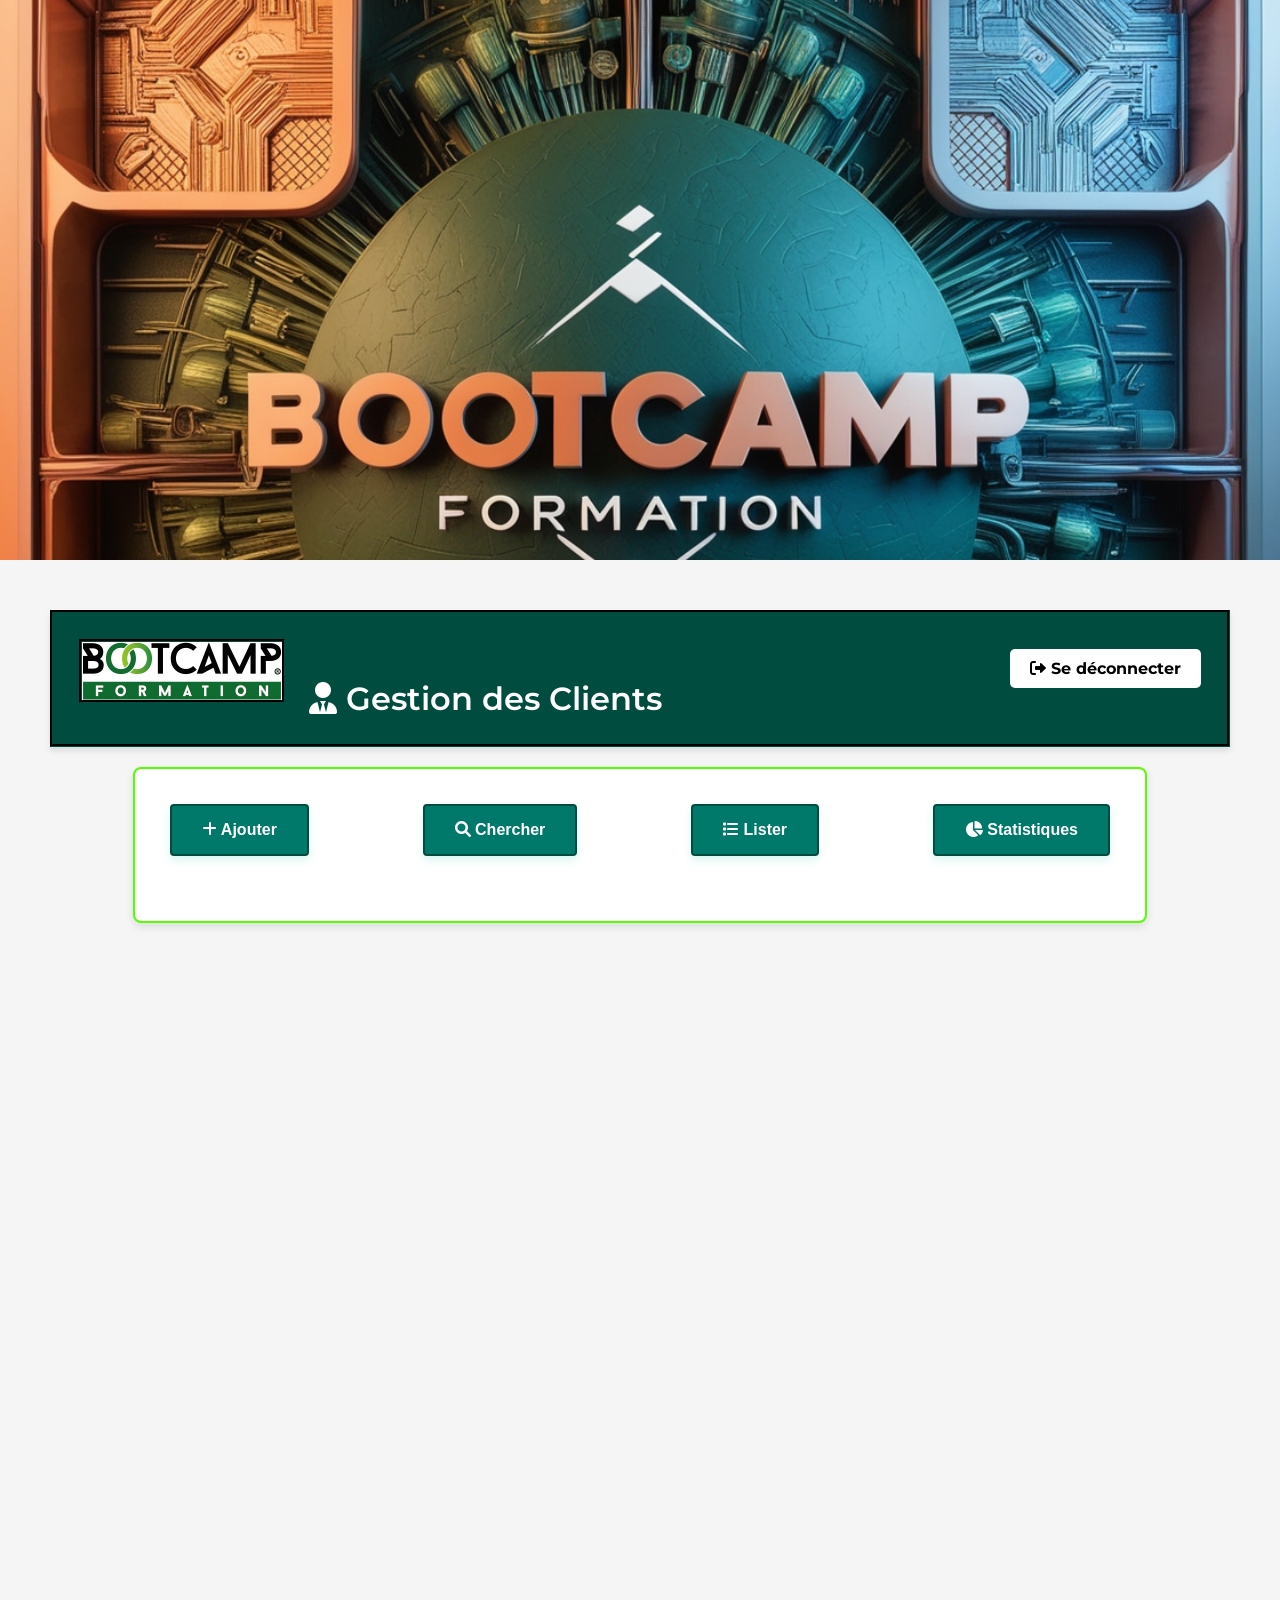
<file: index.html>
<!DOCTYPE html>
<html lang="fr">
<head>
    <meta charset="UTF-8">
    <meta name="viewport" content="width=device-width, initial-scale=1.0">
    <link rel="icon" href="https://www.bootcamp.fr/wp-content/uploads/2024/02/cropped-bootcampfavicon-192x192.png" sizes="192x192" />
    <link href="https://fonts.googleapis.com/css2?family=Montserrat:wght@300;400;600&display=swap" rel="stylesheet">
    <link rel="stylesheet" href="https://cdnjs.cloudflare.com/ajax/libs/font-awesome/6.0.0-beta3/css/all.min.css">
    <link rel="stylesheet" href="styles.css">
    <script src="scripts.js"></script>
    <title>Gestion des Clients</title>
    <style>
     .parallax {
        background-image: url(images/Default_an_image_that_combines_all_the_formations_within_Bootc_0.jpg);
    height: 560px;
    background-attachment: fixed;
    background-position: center;
    background-repeat: no-repeat;
    background-size: cover;
}
       
        .logout-button {
    float: right;
    margin-top: 10px;
    padding: 10px 20px;
    background-color: #ffffff;  /* Couleur de fond du bouton */
    color: #000000;  /* Couleur du texte */
    text-decoration: none;
    border-radius: 5px;
    font-weight: bold;
}

.logout-button:hover {
    background-color: #ff0000;  /* Couleur de fond au survol */
}

    </style>
</head>
<body>
    <div class="parallax"></div>
    <div class="content">
        <header>
            <img src="images/bootcamp_new.png" alt="Bootcamp Image" alt="Bootcamp Formation" style="text-align: left;">
            <h1><i class="fas fa-user-tie"></i> Gestion des Clients</h1>
            <a href="logout.php" class="logout-button"><i class="fas fa-sign-out-alt"></i> Se déconnecter</a>
        </header>
       
        <div class="card">
            <div class="buttons">
                <button onclick="window.location.href='ajouter.html'"><i class="fas fa-plus"></i> Ajouter</button>
                <button onclick="window.location.href='rechercher.html'"><i class="fas fa-search"></i> Chercher</button>
                <button onclick="window.location.href='Lister.php'"><i class="fas fa-list"></i> Lister</button>
                <button onclick="window.location.href='statistiques.html'"><i class="fas fa-chart-pie"></i> Statistiques</button>
            </div>
        </div>
        <button onclick="retourAccueil()" id="btn-accueil" style="display: none;"><i class="fas fa-home"></i> Accueil</button>
    </div>
</body>
</html>
</file>
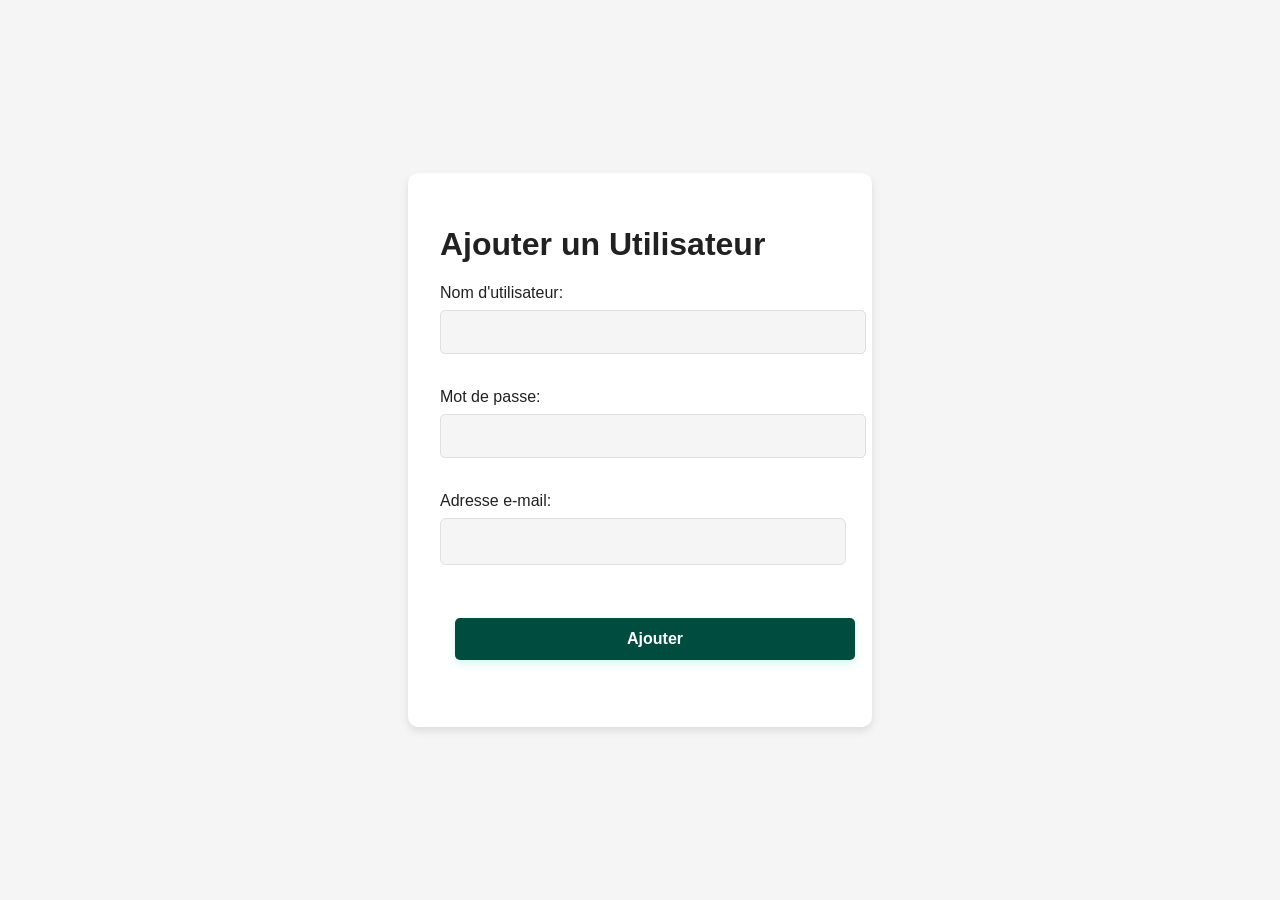
<file: add_user.html>
<!DOCTYPE html>
<!DOCTYPE html>
<html lang="fr">
<head>
    <meta charset="UTF-8">
    <meta name="viewport" content="width=device-width, initial-scale=1.0">
    <title>Connexion</title>
    <link rel="stylesheet" href="styles.css">
    <style>
        :root {
            --primary-color: #004d40; /* Vert foncé */
            --secondary-color: #00796b; /* Vert moyen */
            --accent-color: #ff5722; /* Orange vif */
            --background-color: #f5f5f5; /* Gris clair */
            --card-background: #ffffff; /* Blanc */
            --text-color: #212121; /* Gris foncé */
            --link-color: #00796b; /* Vert moyen */
            --hover-link-color: #004d40; /* Vert foncé */
            --border-color: #e0e0e0; /* Bordure grise claire */
            --delete-button-color: #e53935; /* Rouge vif */
            --delete-button-hover-color: #c62828; /* Rouge foncé */
        }

        body {
            margin: 0;
            font-family: 'Segoe UI', Tahoma, Geneva, Verdana, sans-serif;
            background-color: var(--background-color);
            display: flex;
            justify-content: center;
            align-items: center;
            height: 100vh;
        }

        .login_card {
            background-color: var(--card-background);
            padding: 2rem;
            border-radius: 10px;
            box-shadow: 0 4px 8px rgba(0, 0, 0, 0.1);
            max-width: 400px;
            width: 100%;
        }

        h2 {
            color: var(--primary-color);
            margin-bottom: 1.5rem;
            font-size: 1.75rem;
            text-align: center;
            font-weight: 600;
        }

        label {
            display: block;
            color: var(--text-color);
            margin-bottom: 0.5rem;
            font-weight: 500;
        }

        input[type="text"], input[type="password"] {
            width: 100%;
            padding: 0.75rem;
            margin-bottom: 1rem;
            border: 1px solid var(--border-color);
            border-radius: 5px;
            font-size: 1rem;
            color: var(--text-color);
            background-color: var(--background-color);
            transition: border-color 0.3s;
        }

        input[type="text"]:focus, input[type="password"]:focus {
            border-color: var(--primary-color);
            outline: none;
        }

        button {
            width: 100%;
            padding: 0.75rem;
            background-color: var(--primary-color);
            color: #ffffff;
            border: none;
            border-radius: 5px;
            font-size: 1rem;
            font-weight: 600;
            cursor: pointer;
            transition: background-color 0.3s;
        }

        button:hover {
            background-color: var(--secondary-color);
        }

        a {
            display: block;
            text-align: center;
            margin-top: 1rem;
            color: var(--link-color);
            text-decoration: none;
            font-size: 0.9rem;
            transition: color 0.3s;
        }

        a:hover {
            color: var(--hover-link-color);
        }
    </style>
</head>
<body>
    <div class="login_card">
    <h1>Ajouter un Utilisateur</h1>
    <form action="insert_user.php" method="post">
        <label for="nom_utilisateur">Nom d'utilisateur:</label>
        <input type="text" id="nom_utilisateur" name="nom_utilisateur" required><br><br>

        <label for="mot_de_passe">Mot de passe:</label>
        <input type="password" id="mot_de_passe" name="mot_de_passe" required><br><br>

        <label for="email">Adresse e-mail:</label>
        <input type="email" id="email" name="email" required><br><br>

        <button type="submit">Ajouter</button>
    </form>
    </div>
</body>
</html>
</file>
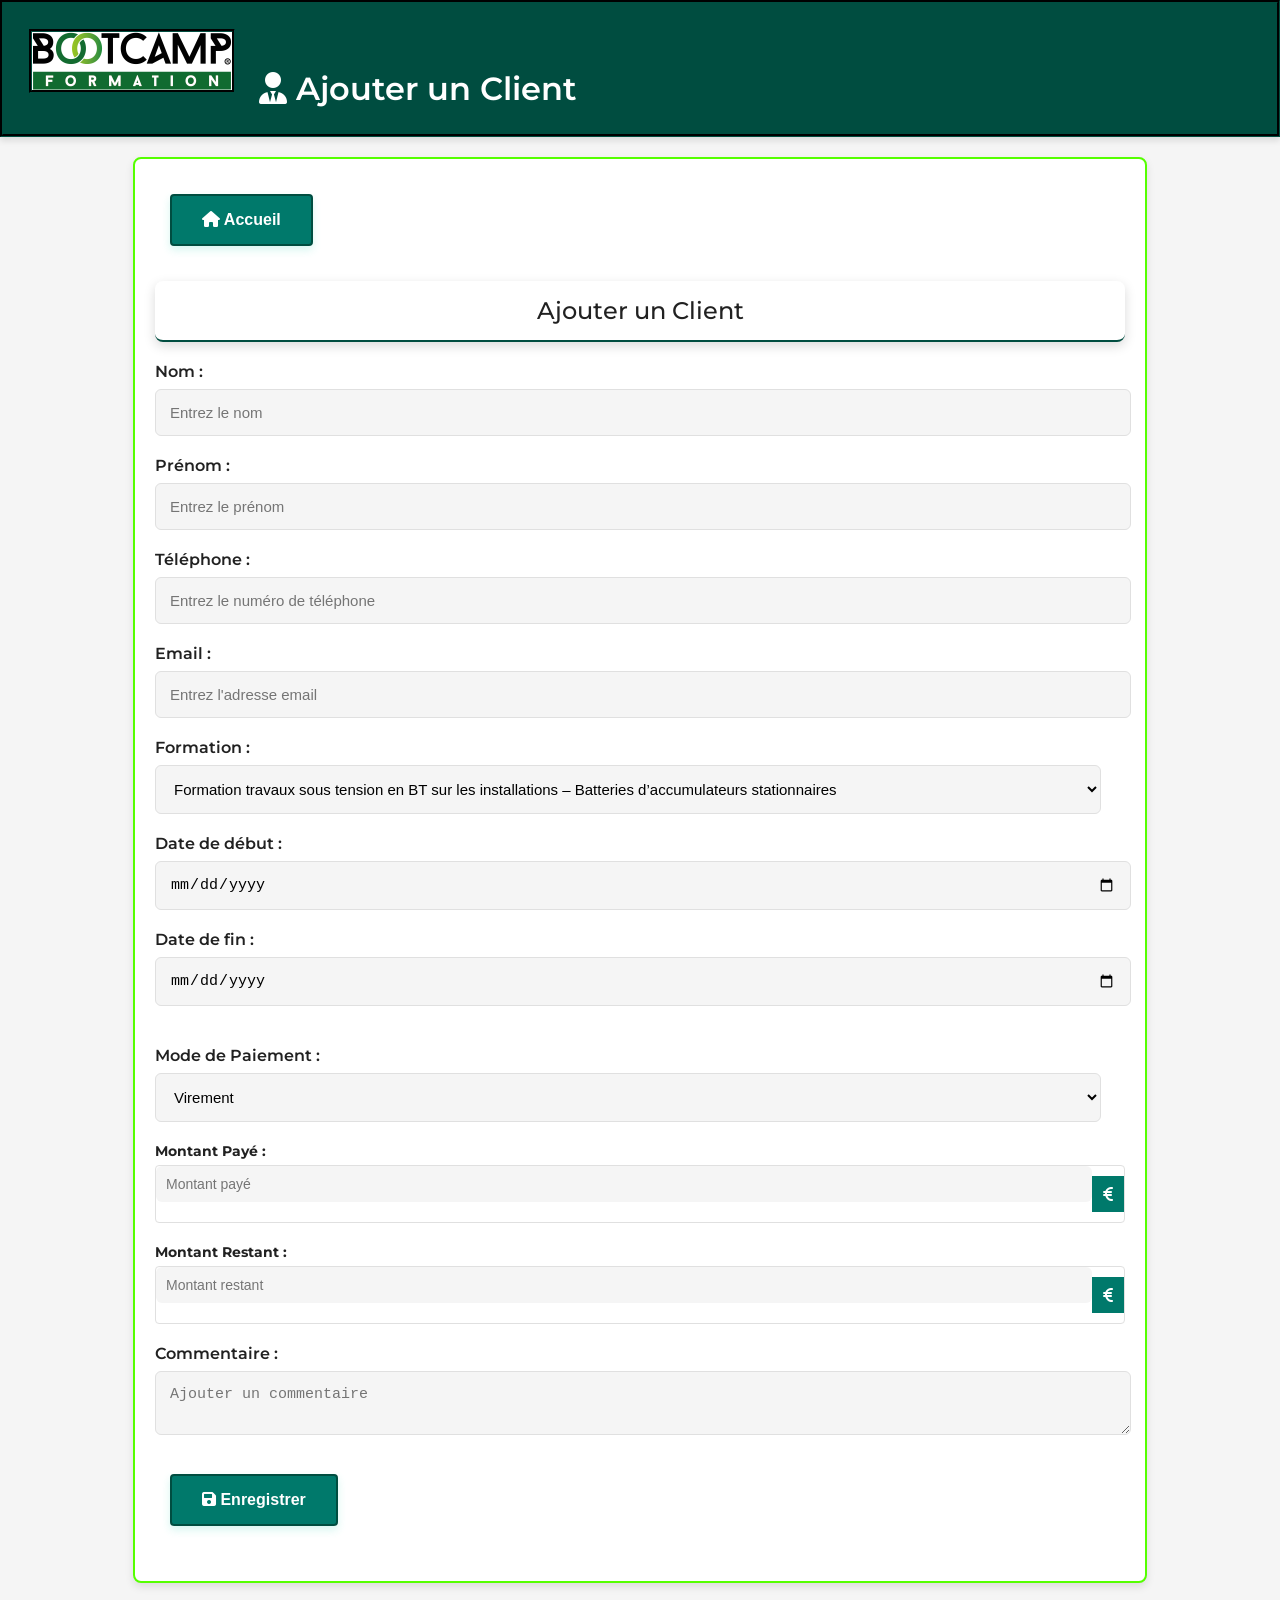
<file: ajouter.html>
<!DOCTYPE html>
<html lang="fr">
<head</head>
    <meta charset="UTF-8">
    <title>Ajouter un Client</title>
    <link href="https://fonts.googleapis.com/css2?family=Montserrat:wght@300;400;600&display=swap" rel="stylesheet">
    <link rel="stylesheet" href="https://cdnjs.cloudflare.com/ajax/libs/font-awesome/6.0.0-beta3/css/all.min.css">
    <link rel="stylesheet" href="styles.css">
    <script src="scripts.js" defer></script>
    <style>
       
   


    </style>
    <script>
        document.addEventListener('DOMContentLoaded', function() {
            const form = document.getElementById('form-client');
            const messageDiv = document.getElementById('message');

            form.addEventListener('submit', function(event) {
                event.preventDefault(); // Empêcher l'envoi normal du formulaire

                const formData = new FormData(form);

                fetch('ajouter.php', {
                    method: 'POST',
                    body: formData
                })
                .then(response => response.json())
                .then(data => {
                    if (data.success) {
                        messageDiv.textContent = data.message;
                        messageDiv.style.color = 'green';
                    } else {
                        messageDiv.textContent = data.message;
                        messageDiv.style.color = 'red';
                    }
                    messageDiv.style.display = 'block';
                })
                .catch(error => {
                    messageDiv.textContent = 'Une erreur est survenue.';
                    messageDiv.style.color = 'red';
                    messageDiv.style.display = 'block';
                  
                });
            });
        });
    </script>
</head>
<body>
    <header>
        <img src="images/bootcamp_new.png" alt="Bootcamp Image" style="text-align: left;">
        <h1><i class="fas fa-user-tie"></i> Ajouter un Client</h1>
    </header>
    <div class="card">
        <button onclick="window.location.href='index.php'"><i class="fas fa-home"></i> Accueil</button>
        <h2>Ajouter un Client</h2>
        <form id="form-client" action="ajouter.php" method="POST" enctype="multipart/form-data">

            <label for="nom">Nom :</label>
            <input type="text" id="nom" name="nom" placeholder="Entrez le nom" required>
            
            <label for="prenom">Prénom :</label>
            <input type="text" id="prenom" name="prenom" placeholder="Entrez le prénom" required>
            
            <label for="telephone">Téléphone :</label>
            <input type="text" id="telephone" name="telephone" placeholder="Entrez le numéro de téléphone">
            
            <label for="email">Email :</label>
            <input type="email" id="email" name="email" placeholder="Entrez l'adresse email">
            
           
            
            <div id="formations">
                <div class="formation-entry" id="formation-entry-1">
                    <label for="formation">Formation :</label>
                    <select name="formation">
                       
                        <optgroup label="ÉLECTRICITÉ:">
                        <option value="Formation travaux sous tension en BT sur les installations – Batteries d’accumulateurs stationnaires">Formation travaux sous tension en BT sur les installations – Batteries d’accumulateurs stationnaires</option>
                        <option value="Formation Signalisation Lumineuse Tricolore (SLT) – Niveau 1">Formation Signalisation Lumineuse Tricolore (SLT) – Niveau 1</option>
                        <option value="Formation Signalisation Lumineuse Tricolore (SLT) – Niveau 2">Formation Signalisation Lumineuse Tricolore (SLT) – Niveau 2</option>
                        <option value="Formation Eclairage Publique – Niveau 4">Formation Eclairage Publique – Niveau 4</option>
                        <option value="Formation Eclairage Publique – Niveau 3">Formation Eclairage Publique – Niveau 3</option>
                        <option value="Formation Colonne Montante – Module Chargé d’Affaires">Formation Colonne Montante – Module Chargé d’Affaires</option>
                        <option value="Formation Colonne Montante – Module Technique Installateur">Formation Colonne Montante – Module Technique Installateur</option>
                        <option value="Formation Eclairage Publique – Niveau 2">Formation Eclairage Publique – Niveau 2</option>
                        <option value="Formation Eclairage Publique – Niveau 1">Formation Eclairage Publique – Niveau 1</option>
                        <option value="Formation électricité – Niveau 2 : Installation électrique dans les logements">Formation électricité – Niveau 2 : Installation électrique dans les logements</option>
                        <option value="Formation électricité – Niveau 1 : Bases de l’électricité">Formation électricité – Niveau 1 : Bases de l’électricité</option>
                    </optgroup>

                        <optgroup label="MAINTENANCE INDUSTRIELLE:">
                        <option value="Formation Maintenance Préventive">Formation Maintenance Préventive</option>
                        <optgroup label="MANAGEMENT:">
                            <option value="Formation SECRETAIRE COMPTABLE – 18 heures">Formation SECRETAIRE COMPTABLE – 18 heures</option>
                            <option value="Formation Encadrement d’Equipe">Formation Encadrement d’Equipe</option>
                            <option value="Formation Gestion de Chantier">Formation Gestion de Chantier</option>
                            <option value="Formation Rédaction du DUER (Document Unique d’Évaluation des Risques)">Formation Rédaction du DUER (Document Unique d’Évaluation des Risques)</option>

                            <optgroup label="TELECOM VDI:">
                                <option value="Formation Installation Alarme et Contrôle d’accès">Formation Installation Alarme et Contrôle d’accès</option>
                                <option value="Formation Installation Vidéo Protection et Vidéo Surveillance">Formation Installation Vidéo Protection et Vidéo Surveillance</option>
                                <option value="Formation Solutions Domotiques">Formation Solutions Domotiques</option>

                            <optgroup label="INSERTION PROFESSIONNELLE:">  
                                <option value="Formation Monteur Raccordeur Mobile GSM 4G/5G (INSERTION)">Formation Monteur Raccordeur Mobile GSM 4G/5G (INSERTION)</option>
                                <option value="Formation Technicien VDI Multitechnique – Spécialisation domotique, alarme, vidéo-surveillance (INSERTION)">Formation Technicien VDI Multitechnique – Spécialisation domotique, alarme, vidéo-surveillance (INSERTION)</option>
                                <option value="Formation Technicien VDI Multitechnique – Spécialisation domotique, alarme, vidéo-surveillance (RECONVERSION)">Formation Technicien VDI Multitechnique – Spécialisation domotique, alarme, vidéo-surveillance (RECONVERSION)</option>
                                <option value="Formation Monteur Raccordeur Fibre FTTH (RECONVERSION)">Formation Monteur Raccordeur Fibre FTTH (RECONVERSION)</option>
                                <option value="Formation Monteur Raccordeur Fibre FTTH (INSERTION)">Formation Monteur Raccordeur Fibre FTTH (INSERTION)</option>
                                <option value="Formation Aide Electricien du Bâtiment – Spécialisation Transition Énergétique (RECONVERSION)">Formation Aide Electricien du Bâtiment – Spécialisation Transition Énergétique (RECONVERSION)</option>
                                <option value="Formation Aide Electricien du Bâtiment – Spécialisation Transition Énergétique (INSERTION)">Formation Aide Electricien du Bâtiment – Spécialisation Transition Énergétique (INSERTION)</option>
                                <option value="Formation Aide Installateur Monteur IRVE">Formation Aide Installateur Monteur IRVE</option>
                                <option value="Formation Monteur Raccordeur Mobile GSM 4G/5G (RECONVERSION)">Formation Monteur Raccordeur Mobile GSM 4G/5G (RECONVERSION)</option>
                                <option value="Formation Monteur Raccordeur Fibre FTTH (POEC)">Formation Monteur Raccordeur Fibre FTTH (POEC)</option>
                                <option value="Formation Monteur Raccordeur Mobile GSM 4G/5G (POEC)">Formation Monteur Raccordeur Mobile GSM 4G/5G (POEC)</option>

                            <optgroup label="Transition Energétique:"> 
                                <option value="Parcours TPE Artisan option IRVE – B_TPE_IRVE">Parcours TPE Artisan option IRVE – B_TPE_IRVE</option>
                                <option value="Formation Panneau Photovoltaïque – QUALI SPV1 SPV2">Formation Panneau Photovoltaïque – QUALI SPV1 SPV2 </option>
                                <option value="Formation Pompe à chaleur – QUALI’PAC">Formation Pompe à chaleur – QUALI’PAC</option>
                                <option value="Formation Panneau Photovoltaïque – QUALI’PV BAT">Formation Panneau Photovoltaïque – QUALI’PV BAT</option>
                                <option value="Formation Chantier PV – Panneaux Photovoltaïques">Formation Chantier PV – Panneaux Photovoltaïques</option>
                                <option value="Formation Panneau Solaire – QUALI’SOL CESI">Formation Panneau Solaire – QUALI’SOL CESI</option>
                                <option value="Formation Panneau Solaire – QUALI’SOL SSC">Formation Panneau Solaire – QUALI’SOL SSC</option>
                                <option value="Formation Panneau Photovoltaïque – QUALI’PV HAUTE PUISSANCE">Formation Panneau Photovoltaïque – QUALI’PV HAUTE PUISSANCE</option>
                                <option value="Formation Panneau Photovoltaïque – QUALI’PV ELEC">Formation Panneau Photovoltaïque – QUALI’PV ELEC</option>
                                <option value="Formation Etude IRVE">Formation Etude IRVE</option>
                                <option value="Formation Maintenance IRVE – MA1">Formation Maintenance IRVE – MA1</option>
                                <option value="Formation Installation IRVE P1 P2 P3">Formation Installation IRVE P1 P2 P3</option>
                                <option value="Formation Installation IRVE P1 P2">Formation Installation IRVE P1 P2</option>
                                <option value="Formation Chantier IRVE">Formation Chantier IRVE</option>

                                <optgroup label="INFORMATIQUE:">
                                    <option value="Formation BOOTSTRAP – 15 heures">Formation BOOTSTRAP – 15 heures</option>
                                    <option value="Formation Technicien d’assistance en Informatique – 40 heures">Formation Technicien d’assistance en Informatique – 40 heures</option>
                                    <option value="Formation Concepteur designer UI – 14 heures">Formation Concepteur designer UI – 14 heures</option>
                                    <option value="Formation HTML-CSS – 15 heures">Formation HTML-CSS – 15 heures</option>
                                    <option value="Formation GIT-HUB – 10 heures">Formation GIT-HUB – 10 heures</option>
                                    <option value="Formation AUTODESK REVIT – 22 heures">Formation AUTODESK REVIT – 22 heures</option>
                                    <option value="Formation LANGUAGE C++ – 40 heures">Formation LANGUAGE C++ – 40 heures</option>
                                    <option value="Formation INTERACTIVE JQUERY – 10 heures">Formation INTERACTIVE JQUERY – 10 heures</option>
                                    <option value="Formation PYTHON – 9 heures">Formation PYTHON – 9 heures</option>
                                    <option value="Formation CYBER SÉCURITÉ – 35 heures">Formation CYBER SÉCURITÉ – 35 heures</option>
                                    <option value="Formation SASS – 7 heures">Formation SASS – 7 heures</option>
                                    <option value="Formation HTML-CSS – 14 heures">Formation HTML-CSS – 14 heures</option>
                                    <option value="Formation JAVA SCRIPT – 14 heures">Formation JAVA SCRIPT – 14 heures</option>
                                    <option value="Formation JAVA SCRIPT – 7 heures">Formation JAVA SCRIPT – 7 heures</option>
                                    <option value="Formation GIT-HUB – 4 heures">Formation GIT-HUB – 4 heures</option>
                                    <option value="Formation GIT-HUB – 1 heure">Formation GIT-HUB – 1 heure</option>
                                    <option value="Formation TECHNICIEN RESEAUX IP – 21 heures">Formation TECHNICIEN RESEAUX IP – 21 heures</option>
                                    <option value="Formation TECHNICIEN RESEAUX IP – 14 heures">Formation TECHNICIEN RESEAUX IP – 14 heures</option>
                                    <option value="Formation TECHNICIEN RESEAUX IP – 7 heures">Formation TECHNICIEN RESEAUX IP – 7 heures</option>
                                    <option value="Formation TECHNICIEN ETUDE EN MECANIQUE – 21 heures">Formation TECHNICIEN ETUDE EN MECANIQUE – 21 heures</option>
                                    <option value="Formation TECHNICIEN ETUDE EN MECANIQUE – 14 heures">Formation TECHNICIEN ETUDE EN MECANIQUE – 14 heures</option>
                                    <option value="Formation TECHNICIEN ETUDE EN MECANIQUE – 7 heures">Formation TECHNICIEN ETUDE EN MECANIQUE – 7 heures</option>
                                    <option value="Formation ADOBE ILLUSTRATOR INITIATION – 20 heures">Formation ADOBE ILLUSTRATOR INITIATION – 20 heures</option>
                                    <option value="Formation ADOBE ILLUSTRATOR INITIATION – 15 heures">Formation ADOBE ILLUSTRATOR INITIATION – 15 heures</option>
                                    <option value="Formation ADOBE ILLUSTRATOR INITIATION – 10 heures">Formation ADOBE ILLUSTRATOR INITIATION – 10 heures</option>
                                    <option value="Formation AUTOCAD – 21 heures">Formation AUTOCAD – 21 heures</option>
                                    <option value="Formation AUTOCAD – 14 heures">Formation AUTOCAD – 14 heures</option>
                                    <option value="Formation AUTODESK REVIT – 14 heures">Formation AUTODESK REVIT – 14 heures</option>
                                    <option value="Formation AUTOCAD – 7 heures">Formation AUTOCAD – 7 heures</option>
                                    <option value="Formation AUTODESK REVIT – 21 heures">Formation AUTODESK REVIT – 21 heures</option>
                                    <option value="Formation AUTODESK REVIT – 7 heures">Formation AUTODESK REVIT – 7 heures</option>
                                    <option value="Formation PROGRAMMATION PHP/SQL – 12 heures">Formation PROGRAMMATION PHP/SQL – 12 heures</option>

                                    <optgroup label="SECURITE:">

                        <option value="Formation Chariot Elévateur à conducteur porté – CACES R489 – Cat 3">Formation Chariot Elévateur à conducteur porté – CACES R489 – Cat 3</option>
                        <option value="Formation Chariot Elévateur à conducteur porté – CACES R489 – Cat 2">Formation Chariot Elévateur à conducteur porté – CACES R489 – Cat 2</option>
                        <option value="Formation Plateformes Elévatrices – CACES R486 Cat B – Multidirectionnelle">Formation Plateformes Elévatrices – CACES R486 Cat B – Multidirectionnelle</option>
                        <option value="Formation Engins de chantier – CACES R482 – Cat D">Formation Engins de chantier – CACES R482 – Cat D</option>
                        <option value="Formation Engins de chantier – CACES R482 – Cat C3">Formation Engins de chantier – CACES R482 – Cat C3</option>
                        <option value="Formation Engins de chantier – CACES R482 – Cat C2">Formation Engins de chantier – CACES R482 – Cat C2</option>
                        <option value="Formation Échafaudage Roulant – CACES R457">Formation Échafaudage Roulant – CACES R457</option>
                        <option value="Formation Echaffaudage Fixe – CACES R408">Formation Echaffaudage Fixe – CACES R408</option>
                        <option value="Formation Chariot Elévateur à conducteur porté – CACES R489 – Cat 2B">Formation Chariot Elévateur à conducteur porté – CACES R489 – Cat 2B</option>
                        <option value="Formation Engins de chantier – CACES R482 – Cat A">Formation Engins de chantier – CACES R482 – Cat A</option>
                        <option value="Formation Chariot Elévateur à conducteur porté – CACES R489 – Cat 6">Formation Chariot Elévateur à conducteur porté – CACES R489 – Cat 6</option>
                        <option value="Formation Chariot Elévateur à conducteur porté – CACES R489 – Cat 1B">Formation Chariot Elévateur à conducteur porté – CACES R489 – Cat 1B</option>
                        <option value="Formation Chariot Elévateur à conducteur porté – CACES R489 – Cat 1A">Formation Chariot Elévateur à conducteur porté – CACES R489 – Cat 1A</option>
                        <option value="Formation Engins de chantier – CACES R482 – Cat G">Formation Engins de chantier – CACES R482 – Cat G</option>
                        <option value="Formation Engins de chantier – CACES R482 – Cat F">Formation Engins de chantier – CACES R482 – Cat F</option>
                        <option value="Formation Engins de chantier – CACES R482 – Cat C1">Formation Engins de chantier – CACES R482 – Cat C1</option>
                        <option value="Formation Engins de chantier – CACES R482 – Cat B">Formation Engins de chantier – CACES R482 – Cat B</option>
                        <option value="Formation Chariot Elévateur à conducteur porté – CACES R489 – Cat 4">Formation Chariot Elévateur à conducteur porté – CACES R489 – Cat 4</option>
                        <option value="Formation Chariot Elévateur à conducteur porté – CACES R489 – Cat 2A">Formation Chariot Elévateur à conducteur porté – CACES R489 – Cat 2A</option>
                        <option value="Formation Chariot Elévateur à conducteur porté – CACES R489 – Cat 5">Formation Chariot Elévateur à conducteur porté – CACES R489 – Cat 5</option>
                        <option value="Formation Grue à tour – CACES R487">Formation Grue à tour – CACES R487</option>
                        <option value="Habilitation électrique BP – BR Photovoltaïque">Habilitation électrique BP – BR Photovoltaïque</option>
                        <option value="Recyclage Habilitation électrique B1V, B2V, B2V Essai, BR, BC, H0V">Recyclage Habilitation électrique B1V, B2V, B2V Essai, BR, BC, H0V</option>
                        <option value="Recyclage Habilitation électrique B0, H0, H0V, BS, BE Manoeuvre">Recyclage Habilitation électrique B0, H0, H0V, BS, BE Manoeuvre</option>
                        <option value="Formation Plateformes Elévatrices – CACES R486 Cat A – Vertical">Formation Plateformes Elévatrices – CACES R486 Cat A – Vertical</option>
                        <option value="Habilitation électrique B0, H0, H0V, BS, BE Manoeuvre">Habilitation électrique B0, H0, H0V, BS, BE Manoeuvre/option>
                        <option value="Habilitation Travail en hauteur et Port du harnais">Habilitation Travail en hauteur et Port du harnais</option>
                        <option value="Formation Sauveteur Secouriste du Travail – Maintien et Actualisation des Compétences">Formation Sauveteur Secouriste du Travail – Maintien et Actualisation des Compétences</option>
                        <option value="Formation Sauveteur Secouriste du Travail (SST)">Formation Sauveteur Secouriste du Travail (SST)</option>
                        <option value="Habilitation électrique B1V, B2V, B2V Essai, BR, BC, H0V">Habilitation électrique B1V, B2V, B2V Essai, BR, BC, H0V</option>
                        <option value="Habilitation électrique B1V, B2V, B2V Essai, H0V">Habilitation électrique B1V, B2V, B2V Essai, H0V</option>
                        <option value="Habilitation électrique B0, H0, H0V">Habilitation électrique B0, H0, H0V</option>
                        <option value="Habilitation Manipulation des fluides frigorigènes.">Habilitation Manipulation des fluides frigorigènes.</option>
                        <option value="Formation AIPR – Encadrant">Formation AIPR – Encadrant</option>
                        <option value="Formation AIPR – Opérateur">Formation AIPR – Opérateur</option>
                        <option value="Formation AIPR – Concepteur">Formation AIPR – Concepteur</option>
                    </select>
                    
                    
                    <label for="session">Date de début :</label>
                    <input type="date" name="session">

                    <label for="date_fin">Date de fin :</label>
                    <input type="date" name="date_fin" >
               
                 
                </div>
            </div>
            
            <label for="mode_paiement">Mode de Paiement :</label>
            <select id="mode_paiement" name="mode_paiement">
                <option value="virement">Virement</option>
                <option value="cash">Cash</option>
                <option value="cheque">Chèque</option>
                <option value="clf">Clf</option>
            </select>
            
            <div class="montant-container">
                <label for="montant">Montant Payé :</label>
                <div class="input-group">
                    <input type="number" id="montant" name="montant" step="0.01" min="0" placeholder="Montant payé">
                    <i class="fas fa-euro-sign"></i>
                </div>
            </div>
            
            <div class="montant-container">
                <label for="montant_restant">Montant Restant :</label>
                <div class="input-group">
                    <input type="number" id="montant_restant" name="montant_restant" step="0.0001" min="0" placeholder="Montant restant">
                    <i class="fas fa-euro-sign"></i>
                </div>
            </div>
            
            <label for="commentaire">Commentaire :</label>
            <textarea id="commentaire" name="commentaire" placeholder="Ajouter un commentaire"></textarea>
            
            <button type="submit"><i class="fas fa-save"></i> Enregistrer</button>
            <div id="message" class="message" style="display: none;"></div>
        </form>
    </div>
    <div id="client-info" style="display: none;">
        <h3>Informations du Client</h3>
        <p><strong>Nom :</strong> <span id="client-nom"></span></p>
        <p><strong>Prénom :</strong> <span id="client-prenom"></span></p>
        <p><strong>Téléphone :</strong> <span id="client-telephone"></span></p>
        <p><strong>Email :</strong> <span id="client-email"></span></p>
        <p><strong>Attestation :</strong> <a id="client-attestation" href="#" target="_blank">Télécharger l'attestation</a></p>
        <p><strong>Formation :</strong> <span id="client-formation"></span></p>
        <p><strong>Session :</strong> <span id="client-session"></span></p>
        <p><strong>Mode de Paiement :</strong> <span id="client-mode-paiement"></span></p>
        <p><strong>Montant :</strong> <span id="client-montant"></span></p>
        <p><strong>Montant Restant :</strong> <span id="client-montant_restant"></span></p>
        <p><strong>Commentaire :</strong> <span id="client-commentaire"></span></p>
    </div>
</body>
</html>
</file>
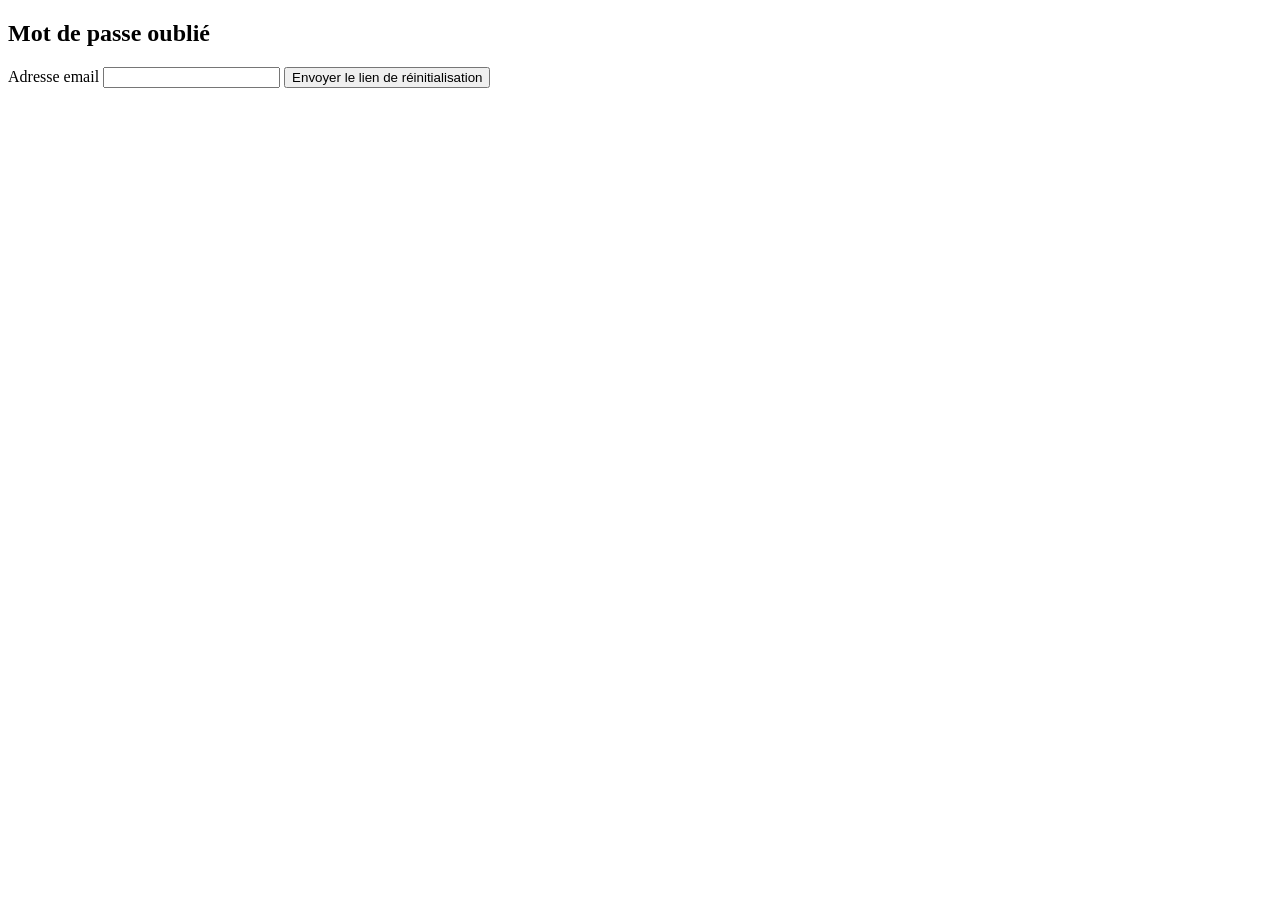
<file: forgot_password.html>
<!DOCTYPE html>
<html lang="fr">
<head>
    <meta charset="UTF-8">
    <meta name="viewport" content="width=device-width, initial-scale=1.0">
    <title>Mot de passe oublié</title>
</head>
<body>
    <h2>Mot de passe oublié</h2>
    <form action="send_reset_link.php" method="POST">
        <label for="email">Adresse email</label>
        <input type="email" id="email" name="email" required>
        <button type="submit">Envoyer le lien de réinitialisation</button>
    </form>
</body>
</html>
</file>
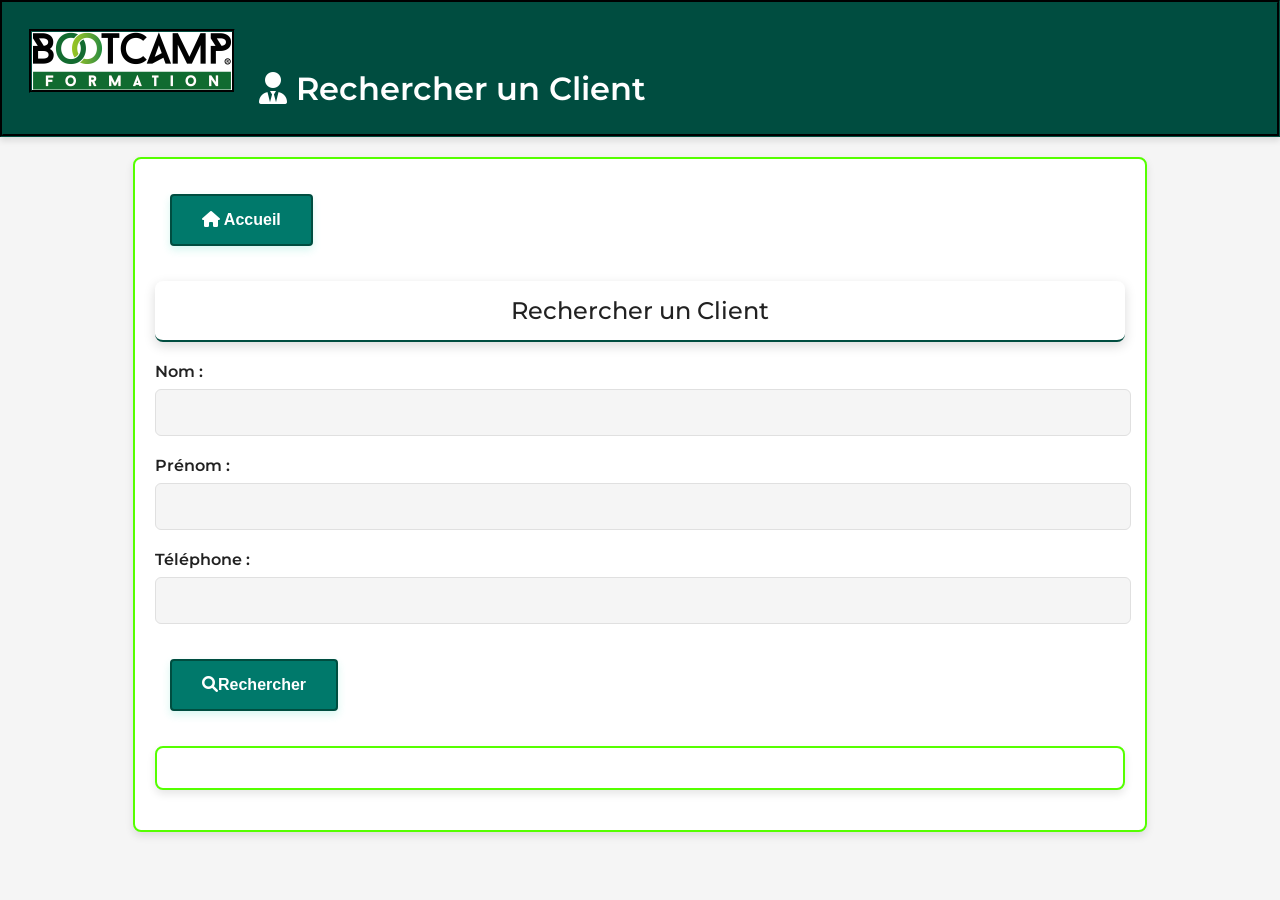
<file: rechercher.html>
<!DOCTYPE html>
<html lang="fr">
<head>
    <meta charset="UTF-8">
    <meta name="viewport" content="width=device-width, initial-scale=1.0">
    <link rel="icon" href="https://www.bootcamp.fr/wp-content/uploads/2024/02/cropped-bootcampfavicon-192x192.png" sizes="192x192" />
    <link href="https://fonts.googleapis.com/css2?family=Montserrat:wght@300;400;600&display=swap" rel="stylesheet">
    <link rel="stylesheet" href="https://cdnjs.cloudflare.com/ajax/libs/font-awesome/6.0.0-beta3/css/all.min.css">
    <link rel="stylesheet" href="styles.css">
    <title>Rechercher un Client</title>
    <style>
      .card_recherche{
        background-color: var(--card-background);
    padding: 20px;
    border-radius: 8px; /* Adoucit les coins pour un look moderne */
    box-shadow: 0 4px 8px rgba(0, 0, 0, 0.1); /* Augmente la profondeur de l'ombre pour un effet plus net */
    max-width: 800px;
    margin: 20px auto;
    border: 2px solid var(--primary-color); /* Utilise une bordure pleine au lieu de groove pour une apparence plus élégante */
    transition: box-shadow 0.3s ease; /* Ajoute une transition douce pour les interactions */
      }
      h4 {
        background-color: rgb(255, 255, 255);
       
       
      }

    </style>
</head>
<body>
    <header>
        <img src="images/bootcamp_new.png" alt="Bootcamp Image">
        <h1><i class="fas fa-user-tie"></i> Rechercher un Client</h1>
    </header>

    <div class="card">
        <button onclick="window.location.href='index.html'"><i class="fas fa-home"></i> Accueil</button>
        <h2>Rechercher un Client</h2>
        <form id="form-modification">
            <label for="mod_nom">Nom :</label>
            <input type="text" id="mod_nom" name="mod_nom" required>
            <label for="mod_prenom">Prénom :</label>
            <input type="text" id="mod_prenom" name="mod_prenom" required>
            <label for="mod_telephone">Téléphone :</label>
            <input type="text" id="mod_telephone" name="mod_telephone">
            <button type="button" onclick="rechercherClientMod()"><i class="fas fa-search"></i>Rechercher</button>
        </form>
   
        <div class="card">
        <div id="client-info" class="client-info" style="display: none;">
            <h4 class="client-info-title">Informations Générales</h4>
            <div class="client-info-item">
                <strong>Nom :</strong> <span id="client-nom"></span>
            </div>
            <div class="client-info-item">
                <strong>Prénom :</strong> <span id="client-prenom"></span>
            </div>
            <div class="client-info-item">
                <strong>Téléphone :</strong> <span id="client-telephone"></span>
            </div>
            <div class="client-info-item">
                <strong>Email :</strong> <a id="client-email" href="#" onclick="sendEmail()"></a>
            </div>

            <h4 class="client-info-title">Attestations et Formations</h4>
            <div class="client-info-item">
                <strong>Attestations :</strong>
                <ul id="client-attestations-list"></ul>
            </div>
            <div class="client-info-item">
                <strong>Formations :</strong>
                <table id="client-formations-table" class="formations-table">
                    <thead>
                        <tr>
                            <th>Formation</th>
                            <th>Date de début</th>
                            <th>Date de Fin</th>
                        </tr>
                    </thead>
                    <tbody></tbody>
                </table>
            </div>

            <h4 class="client-info-title">Informations de Paiement</h4>
            <div class="client-info-item">
                <strong>Mode de Paiement :</strong> <span id="client-mode-paiement"></span>
            </div>
            <div class="client-info-item">
                <strong>Montant Payé :</strong> <span id="client-montant"></span> 
            </div>
            <div class="client-info-item">
                <strong>Montant Restant :</strong> <span id="client-montant_restant"></span> 
            </div>
            <h4 class="client-info-title">Commentaire</h4>
            <div class="client-info-item">
                <strong>Commentaire :</strong> <span id="client-commentaire"></span>
            </div>
        </div>
    </div>
</div>
</div>
    <script>
        function rechercherClientMod() {
            const modNom = document.getElementById('mod_nom').value.trim();
            const modPrenom = document.getElementById('mod_prenom').value.trim();
            const modTelephone = document.getElementById('mod_telephone').value.trim();
    
            if (!modNom || !modPrenom) {
                alert('Nom et prénom sont requis !');
                return;
            }
    
            const formData = new FormData();
            formData.append('mod_nom', modNom);
            formData.append('mod_prenom', modPrenom);
            formData.append('mod_telephone', modTelephone);
    
            fetch('rechercher_client.php', {
                method: 'POST',
                body: formData
            })
            .then(response => response.json())
            .then(data => {
                if (data.error) {
                    alert(data.error);
                    document.getElementById('client-info').style.display = 'none';
                } else {
                    afficherDetailsClient(data);
                }
            })
            .catch(error => {
                console.error('Erreur:', error);
            });
    
           }
           function afficherDetailsClient(client) {
    document.getElementById('client-nom').textContent = client.nom || 'N/A';
    document.getElementById('client-prenom').textContent = client.prenom || 'N/A';
    document.getElementById('client-telephone').textContent = client.telephone || 'N/A';
    document.getElementById('client-email').textContent = client.email || 'N/A';
    
    // Affichage des attestations
    const attestationList = document.getElementById('client-attestations-list');
    attestationList.innerHTML = ''; // Vider la liste existante

    if (client.attestations && client.attestations.length > 0) {
        client.attestations.forEach(attestation => {
            const listItem = document.createElement('li');
            const link = document.createElement('a');
            
            link.href = `uploads/${attestation.fichier}`; // Chemin vers le fichier d'attestation
            link.textContent = attestation.fichier; // Utiliser le nom du fichier comme texte du lien
            link.download = attestation.fichier; // Ajouter l'attribut download pour forcer le téléchargement
            
            listItem.appendChild(link);
            attestationList.appendChild(listItem);
        });
    } else {
        const listItem = document.createElement('li');
        listItem.textContent = 'Aucune attestation disponible';
        attestationList.appendChild(listItem);
    }

    document.getElementById('client-mode-paiement').textContent = client.mode_paiement || 'N/A';
    document.getElementById('client-montant').textContent = `${client.montant} €`;
    document.getElementById('client-montant_restant').textContent = `${client.montant_restant} €`;
    document.getElementById('client-commentaire').textContent = client.commentaire || 'N/A';

    // Vider la table des formations
    const tableBody = document.querySelector('#client-formations-table tbody');
    tableBody.innerHTML = '';

    // Ajouter les formations
    if (client.formations && client.formations.length > 0) {
        client.formations.forEach(formation => {
            const row = document.createElement('tr');
            const cellFormation = document.createElement('td');
            const cellSession = document.createElement('td');
            const cellDateFin = document.createElement('td'); // Nouvelle cellule pour la date de fin

            cellFormation.textContent = formation.formation || 'N/A';
            cellSession.textContent = formation.session_date || 'N/A';
            cellDateFin.textContent = formation.date_fin || 'N/A'; // Affichage de la date de fin

            row.appendChild(cellFormation);
            row.appendChild(cellSession);
            row.appendChild(cellDateFin); // Ajout de la cellule pour la date de fin
            tableBody.appendChild(row);
        });
    } else {
        const row = document.createElement('tr');
        const cell = document.createElement('td');
        cell.colSpan = 3; // Ajuster la largeur de la cellule pour la date de fin
        cell.textContent = 'Aucune formation trouvée';
        row.appendChild(cell);
        tableBody.appendChild(row);
    }

    document.getElementById('client-info').style.display = 'block';
}

function sendEmail() {
    const email = document.getElementById('client-email').textContent;
    if (email && email !== 'N/A') {
        window.location.href = `mailto:${email}`;
    } else {
        alert('Email non disponible');
    }
}


        function retourAccueil() {
            window.location.href = 'index.html';
        }
    </script>
    
    
</body>
</html>
</file>
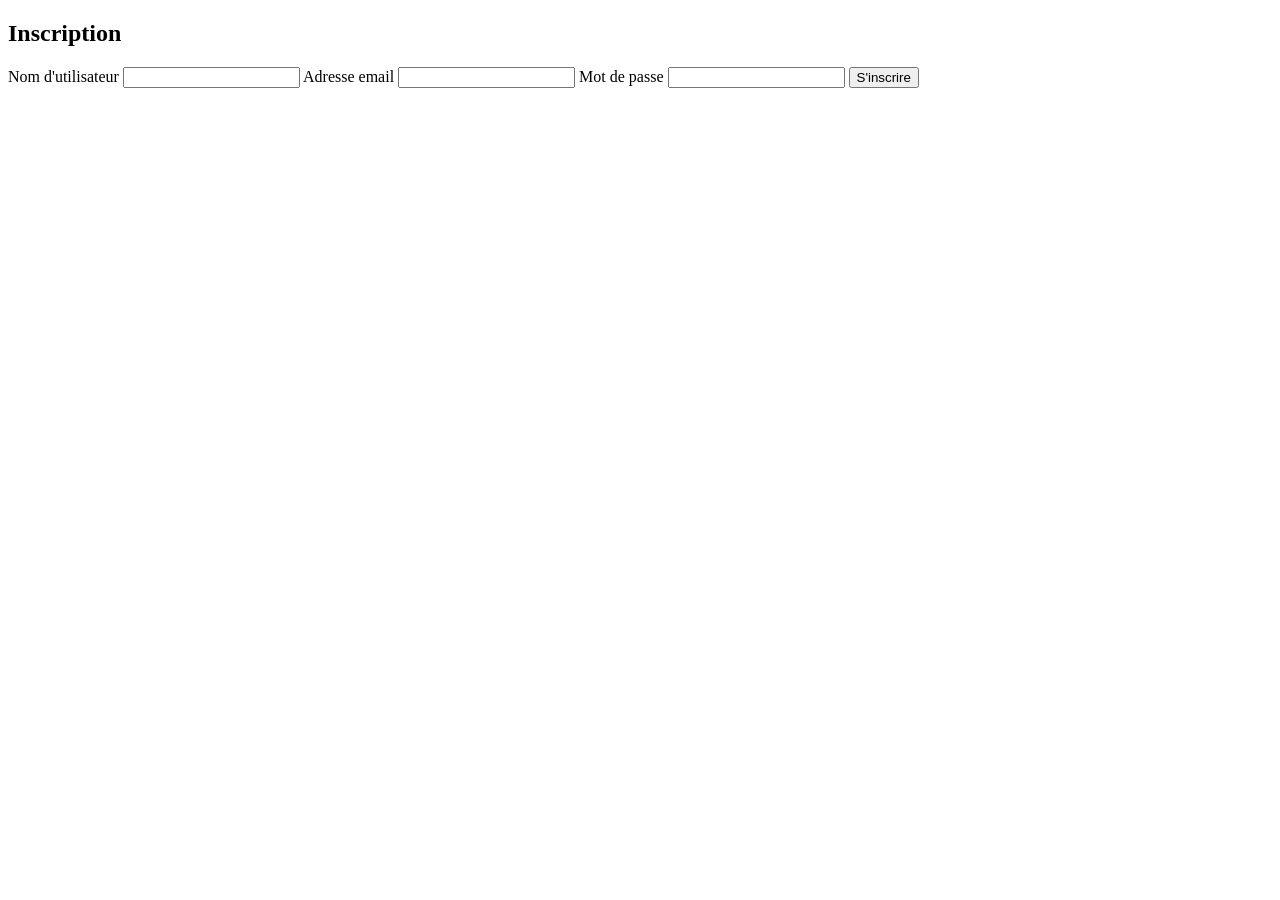
<file: signup.html>
<!DOCTYPE html>
<html lang="fr">
<head>
    <meta charset="UTF-8">
    <meta name="viewport" content="width=device-width, initial-scale=1.0">
    <title>Inscription</title>
</head>
<body>
    <h2>Inscription</h2>
    <form action="process_signup.php" method="POST">
        <label for="nom_utilisateur">Nom d'utilisateur</label>
        <input type="text" id="nom_utilisateur" name="nom_utilisateur" required>

        <label for="email">Adresse email</label>
        <input type="email" id="email" name="email" required>

        <label for="password">Mot de passe</label>
        <input type="password" id="password" name="password" required>

        <button type="submit">S'inscrire</button>
    </form>
</body>
</html>
</file>
<file: styles.css>
/* styles.css */

:root {
    --primary-color: #004d40; /* Vert foncé */
    --secondary-color: #00796b; /* Vert moyen */
    --accent-color: #ff5722; /* Orange vif */
    --background-color: #f5f5f5; /* Gris clair */
    --card-background: #ffffff; /* Blanc */
    --text-color: #212121; /* Gris foncé */
    --link-color: #00796b; /* Vert moyen */
    --hover-link-color: #004d40; /* Vert foncé */
    --border-color: #e0e0e0; /* Bordure grise clair */
    --delete-button-color: #e53935; /* Rouge vif */
    --delete-button-hover-color: #c62828; /* Rouge foncé */
}


.parallax {
    background-image: url(file:///C:/xampp/htdocs/mon_appp/images/Default_an_image_that_combines_all_the_formations_within_Bootc_0.jpg);
    height: 300px;
    background-attachment: fixed;
    background-position: center;
    background-repeat: no-repeat;
    background-size: cover;
}

.content {
    height: 1000px; 
    background-color: var(--background-color);
    text-align: center; 
    padding: 50px;
}

form {
    margin-bottom: 20px;
}

table {
    width: 100%;
    border-collapse: collapse;
}

.btn-supprimer {
    background-color: var(--delete-button-color);
    color: white;
    border: none;
    padding: 5px 10px;
    cursor: pointer;
    border: #601a05 groove;
}

.btn-supprimer:hover {
    background-color: var(--delete-button-hover-color);
}

td {
    border: 1px solid var(--border-color);
    padding: 3px;
    text-align: center;
}

th {
    background-color: var(--background-color);
    text-align: center;
    padding: 8px;
}

body {
    font-family: 'Montserrat', sans-serif;
    margin: 0;
    padding: 0;
    background-color: var(--background-color);
    color: var(--text-color);
}

header {
    background-color: var(--primary-color);
    color: var(--card-background);
    padding: 26px;
    text-align: left;
    box-shadow: 0 4px 6px rgba(0, 0, 0, 0.1);
    border: #004d40 groove;

   

}

header img {
    max-width: 200px;
    height: auto;
    margin-right: 20px;
    background-color: var(--card-background);
    border: #004d40 groove;
}

header h1 {
    margin: 0;
    font-weight: 600;
    display: inline-block;
    vertical-align: middle;
    margin-left: 20px;
    
}




.container {
    max-width: 1300px;
    margin: 40px auto;
    padding: 20px;
    background-color: var(--card-background);
    border-radius: 8px;
    box-shadow: 0 4px 6px rgba(0, 0, 0, 0.1);
    border: #004d40 groove;
}

.buttons {
    display: flex;
    justify-content: space-between;
    margin-bottom: 30px;
}

button {
    padding: 15px 30px;
    font-size: 16px;
    font-weight: 600;
    text-align: center;
    background-color: var(--secondary-color);
    color: var(--card-background);
    border: none;
    border-radius: 4px;
    cursor: pointer;
    transition: background-color 0.3s, transform 0.3s, box-shadow 0.3s;
    margin: 15px;
    box-shadow: 0 4px 8px rgba(57, 216, 187, 0.2);
    border: 2px solid #004d40; /* Couleur de la bordure */
}

button:hover {
    background-color: var(--primary-color);
    transform: translateY(-3px); /* Légère élévation du bouton */
    box-shadow: 0 6px 12px rgba(0, 0, 0, 0.3);
}

button:active {
    background-color: var(--primary-color);
    transform: translateY(1px); /* Réaction au clic, légère descente */
    box-shadow: 0 4px 8px rgba(0, 0, 0, 0.2);
}

.btn-ajouter-formation {
    padding: 10px 20px;
    background-color: var(--accent-color);
    color: var(--card-background);
    border: none;
    border-radius: 4px;
    cursor: pointer;
    transition: background-color 0.3s;
}

.btn-ajouter-formation:hover {
    background-color: #601a05;
}

/* Style global pour les labels */
label {
    display: block;
    margin-bottom: 8px;
    font-weight: 600;
    font-size: 16px; /* Augmente légèrement la taille de la police pour une meilleure lisibilité */
    color: var(--text-color); /* Assure que la couleur du texte est cohérente avec le reste du design */
}

/* Style pour les champs de saisie */
input, select, textarea {
    width: calc(100% - 24px); /* Ajuste la largeur pour une meilleure compatibilité avec le padding */
    padding: 14px; /* Augmente le padding pour plus de confort */
    margin-bottom: 20px;
    border: 1px solid var(--border-color);
    border-radius: 6px; /* Adoucit les coins pour un look plus moderne */
    font-size: 15px; /* Augmente légèrement la taille de la police pour une meilleure lisibilité */
    background-color: var(--background-color);
    transition: border-color 0.3s ease, box-shadow 0.3s ease; /* Ajoute une transition douce pour les interactions */
}

input:focus, select:focus, textarea:focus {
    border-color: var(--accent-color); /* Change la couleur de la bordure au focus pour attirer l'attention */
    box-shadow: 0 0 5px rgba(2, 130, 122, 0.2); /* Ajoute une ombre douce pour un effet de focus */
}

/* Style pour les entrées de formation */
.formation-entry {
    margin-bottom: 20px;
}

/* Style pour les titres */
h2 {
    font-size: 24px; /* Taille de police légèrement réduite pour une hiérarchie visuelle raffinée */
    margin-bottom: 20px; /* Espacement sous le titre */
    text-align: center; /* Centrer le texte */
    color: var(--text-color); /* Couleur du texte */
    padding: 15px 25px; /* Espacement interne avec une largeur plus grande pour plus de confort */
    border-radius: 8px; /* Coins arrondis pour un aspect moderne */
    background: #ffffff; /* Fond blanc pour une apparence propre */
    box-shadow: 0 4px 12px rgba(0, 0, 0, 0.15); /* Ombre subtile pour une profondeur élégante */
    font-weight: 500; /* Poids de la police pour une apparence plus professionnelle */
    border-bottom: 2px solid var(--primary-color); /* Bordure inférieure pour accentuer le titre */
    transition: all 0.3s ease-in-out; /* Transition douce pour les effets de survol */
}

h2:hover {
    color: var(--primary-color); /* Changer la couleur du texte au survol */
    box-shadow: 0 6px 16px rgba(0, 0, 0, 0.25); /* Ombre plus prononcée au survol */
    transform: translateY(-2px); /* Légère élévation au survol */
    border-bottom: 2px solid var(--accent-color); /* Modifier la couleur de la bordure inférieure au survol */
}






/* Style pour les messages */
.message {
    display: none;
    padding: 15px;
    margin-top: 20px;
    border: 1px solid var(--border-color);
    border-radius: 6px; /* Adoucit les coins pour une meilleure apparence */
    background-color: #e9ecef;
    color: var(--text-color);
    font-size: 19px; /* Ajuste la taille de la police pour la cohérence */
}

/* Style pour les cartes */
.card {
    background-color: var(--card-background);
    padding: 20px;
    border-radius: 8px; 
    box-shadow: 0 4px 8px rgba(0, 0, 0, 0.1); 
    max-width: 970px;
    margin: 20px auto;
    border: 2px solid rgb(85, 255, 0); 
    transition: box-shadow 0.3s ease; 
    
}

.card:hover {
    box-shadow: 0 6px 12px rgba(0, 0, 0, 0.2); /* Augmente l'ombre au survol pour un effet interactif */
}

#clients-table {
    width: 100%;
    border-collapse: collapse;
}

#clients-table th, #clients-table td {
    padding: 1px;
    border: 1px solid var(--border-color);
    text-align: center;
}

#clients-table th {
    background-color: var(--secondary-color);
    font-weight: bold;
    color: var(--card-background);
    padding: 10px;
}

#clients-table tr:nth-child(even) {
    background-color: #f9f9f9;
}

#clients-table tr:hover {
    background-color: #f1f1f1;
}

.btn-supprimer-formation {
    background-color: var(--delete-button-color);
    color: var(--card-background);
    border: none;
    padding: 10px 15px;
    cursor: pointer;
    border-radius: 5px;
    display: inline-flex;
    align-items: center;
    margin: 2px;
}

.btn-supprimer-formation i {
    margin-right: 5px;
}

.btn-supprimer-formation:hover {
    background-color: var(--delete-button-hover-color);
}



.montant-container {
    display: flex;
    flex-direction: column;
    margin-bottom: 20px;
}

.montant-container label {
    font-weight: bold;
    margin-bottom: 5px;
    font-size: 14px;
}

.montant-container .input-group {
    display: flex;
    align-items: center;
    border: 1px solid var(--border-color);
    border-radius: 4px;
    overflow: hidden;
}

.montant-container .input-group input {
    flex: 1;
    padding: 10px;
    border: none;
    outline: none;
    font-size: 14px;
}

.montant-container .input-group i {
    padding: 10px;
    background-color: var(--secondary-color);
    color: var(--card-background);
    font-size: 16px;
}

.montant-container .input-group input:focus {
    border-color: var(--secondary-color);
}

@keyframes imagePoussee {
    0% {
        transform: translateY(-20px);
        opacity: 0;
    }
    100% {
        transform: translateY(0);
        opacity: 1;
    }
}

@keyframes titrePoussee {
    0% {
        transform: scale(0.8);
        opacity: 0;
    }
    100% {
        transform: scale(1);
        opacity: 1;
    }
}

header img {
    animation: imagePoussee 0.8s ease-out;
}

header h1 {
    animation: titrePoussee 0.8s ease-out;
    margin: 0;
}

.alphabet-filter {
    margin: 20px 0;
}

.alphabet-filter button {
    background-color: var(--primary-color);
    border: 1px solid var(--border-color);
    border-radius: 4px;
    padding: 5px 10px;
    margin: 4px;
    cursor: pointer;
    font-family: 'Montserrat', sans-serif;
   
}

.alphabet-filter button:hover {
    background-color: var(--secondary-color);
    
}

.alphabet-filter button.active {
    background-color: #0a8d7d;
    border: #000000 groove;
}

.alphabet-container {
    background-color: hsla(0, 0%, 57%, 0.298);
}


    
        /* Style pour la section des informations du client */
        .formations-table {
            width: 100%;
            border-collapse: collapse;
            margin-top: 11px;
            border: 1px solid #ddd;
        }
        
        .formations-table th, .formations-table td {
            border: 1px solid #ddd;
            padding: 12px;
            text-align: left;
        }
        
        .formations-table th {
            background-color: #0a8d7d;
            font-weight: bold;
            border-bottom: 2px solid #ddd;
        }
        
        .formations-table tr:nth-child(even) {
            background-color: #f9f9f9;
        }
        
        .formations-table tr:hover {
            background-color: #ddd;
        }
        client-info {
            background-color: beige; /* Fond blanc pour un look propre */
            padding: 40px 60px; /* Espacement généreux */
            border-radius: 12px; /* Coins arrondis pour une apparence moderne */
            box-shadow: 0 4px 12px rgba(0, 0, 0, 0.1); /* Ombre subtile pour donner de la profondeur */
            max-width: 900px; /* Largeur maximale pour une bonne mise en page */
            margin: 40px auto; /* Centre la section avec un espacement autour */
            font-family: 'Roboto', sans-serif; /* Typographie moderne et professionnelle */
            line-height: 1.8; /* Hauteur de ligne pour plus de clarté */
            border: #0a8d7d groove;
        }
        
        .client-info-title {
            font-size: 28px; /* Taille du texte pour le titre */
            color: #000000; /* Couleur bleu professionnel */
            margin-bottom: 20px; /* Espacement sous le titre */
            border-bottom: 3px solid#004d40; /* Ligne de séparation colorée */
            padding-bottom: 12px; /* Espacement sous la ligne */
            font-weight: 700; /* Poids de la police pour un titre prononcé */
        }
        
        .client-info-item {
            margin-bottom: 20px; /* Espacement entre les éléments */
            font-size: 18px; /* Taille du texte pour les éléments */
            color: #444; /* Couleur de texte sombre pour une bonne lisibilité */
        }
        
        .client-info-item strong {
            color: #033c35; /* Couleur des labels pour les mettre en évidence */
            font-weight: 600; /* Poids de la police pour les labels */
        }
        
        .client-info-item span {
            color: #141313; /* Couleur plus claire pour les valeurs */
            font-weight: 400; /* Poids de la police pour les valeurs */
            text-decoration:solid;
        }
        
        .download-link {
            color:#00796b; /* Couleur verte pour le lien */
            text-decoration: none; /* Enlève le soulignement */
            font-weight: 500; /* Poids de la police pour le lien */
        }
        
        .download-link:hover {
            text-decoration: underline; /* Souligne le lien au survol */
            color:  #00362d; /* Couleur verte plus foncée au survol */
        }
        
        .client-details {
            margin-top: 30px; /* Espacement au-dessus du bloc de détails */
            padding: 20px;
            border: 1px solid #e1e8ed; /* Bordure subtile pour le bloc de détails */
            border-radius: 8px; /* Coins arrondis pour le bloc de détails */
            background-color: #f8f9fa; /* Fond légèrement gris pour le bloc de détails */
        }
        
        /* Utilisation d'icônes pour les labels */
        .client-info-item strong::before {
            content: attr(data-icon); /* Utilise les icônes SVG ou font-awesome */
            display: inline-block;
            width: 24px;
            height: 24px;
            margin-right: 10px;
            vertical-align: middle;
            font-size: 1.2em; /* Taille de l'icône */
            color: #004d40; /* Couleur des icônes */
        }
        
                .btn-supprimer-attestation {
                    background-color: #cc0000; /* Red color */
                    color: #ffffff; /* White text */
                    border: none;
                    padding: 5px 10px;
                    margin-left: 80px;
                    cursor: pointer;
                }
                .btn-supprimer-attestation:hover {
                    background-color: #990000; /* Darker red on hover */
                }
               
                .btn-ajouter-attestation {
                    background-color: #0066cc; /* Light Blue */
                    color: white;
                    border: none;
                    padding: 5px 10px;
                    cursor: pointer;
                }
                
                .btn-supprimer-attestation {
                    background-color: #cc0000; /* Red */
                    color: white;
                    border: none;
                    padding: 5px;
                    cursor: pointer;
                    margin-left: 10px;
                }
                
                .attestation-entry {
                    margin-bottom: 5px;
                }

                 /* Style pour les titres h3 */
h3 {
    font-family: 'Montserrat', sans-serif; /* Utiliser la police Montserrat */
    font-weight: 600; /* Poids de la police pour une apparence audacieuse mais élégante */
    font-size: 1.5em; /* Taille du texte pour une visibilité optimale */
    color: var(--primary-color); /* Couleur principale pour les titres */
    text-align:center; /* Alignement à gauche pour le texte */
    border-bottom: 3px solid var(--secondary-color); /* Ligne décorative orange vif sous le titre */
    padding-bottom: 8px; /* Espacement sous le titre pour la ligne décorative */
    margin-bottom: 15px; /* Espacement sous le titre pour séparer des autres sections */
    position: relative; /* Positionnement relatif pour des effets supplémentaires */
    background-color: var(--background-color); /* Fond gris clair pour le titre */
    padding: 10px; /* Espacement intérieur autour du titre */
    border-radius: 5px; /* Bords légèrement arrondis pour une apparence plus douce */
    box-shadow: 0 2px 4px rgba(0, 0, 0, 0.1); /* Ombre légère pour un effet de profondeur */
}

/* Effet de survol pour les titres h3 */
h3:hover {
    color: var(--secondary-color); /* Couleur de survol pour le texte */
    cursor: pointer; /* Curseur de pointeur pour indiquer que le titre est interactif */
    border-bottom: 3px solid var(--secondary-color); /* Change la couleur de la ligne décorative au survol */
    transition: color 0.3s ease, border-bottom-color 0.3s ease; /* Transition fluide pour les effets de survol */
}

/* Style pour les éléments <optgroup> */
optgroup {
    color: var(--primary-color);
    font-weight: bold;
    padding: 5px;
    background-color: var(--card-background);
    border-bottom: 1px solid var(--border-color);
    background-color: #04b6a1;

}
/* Style pour les options */
option {
    padding: 8px 10px;
    color: var(--text-color);
    background-color: var(--card-background);
    border: none;
    font-size: 16px;
}
      
.message {
    background-color: #d4edda; /* Couleur de fond vert pâle */
    color: #155724; /* Couleur du texte vert foncé */
    border: 1px solid #c3e6cb; /* Bordure verte */
    padding: 15px;
    border-radius: 5px;
    font-size: 16px;
    font-weight: bold;
    text-align: center;
    max-width: 600px;
    margin: 20px auto; /* Centrer le message */
    box-shadow: 0 4px 8px rgba(0, 0, 0, 0.1); /* Ombre légère */
    display: none; /* Par défaut, le message est masqué */
    animation: fadeIn 1s ease-in-out;
}

/* Ajout d'une animation pour l'apparition du message */
@keyframes fadeIn {
    from {
        opacity: 0;
    }
    to {
        opacity: 1;
    }
}
</file>
